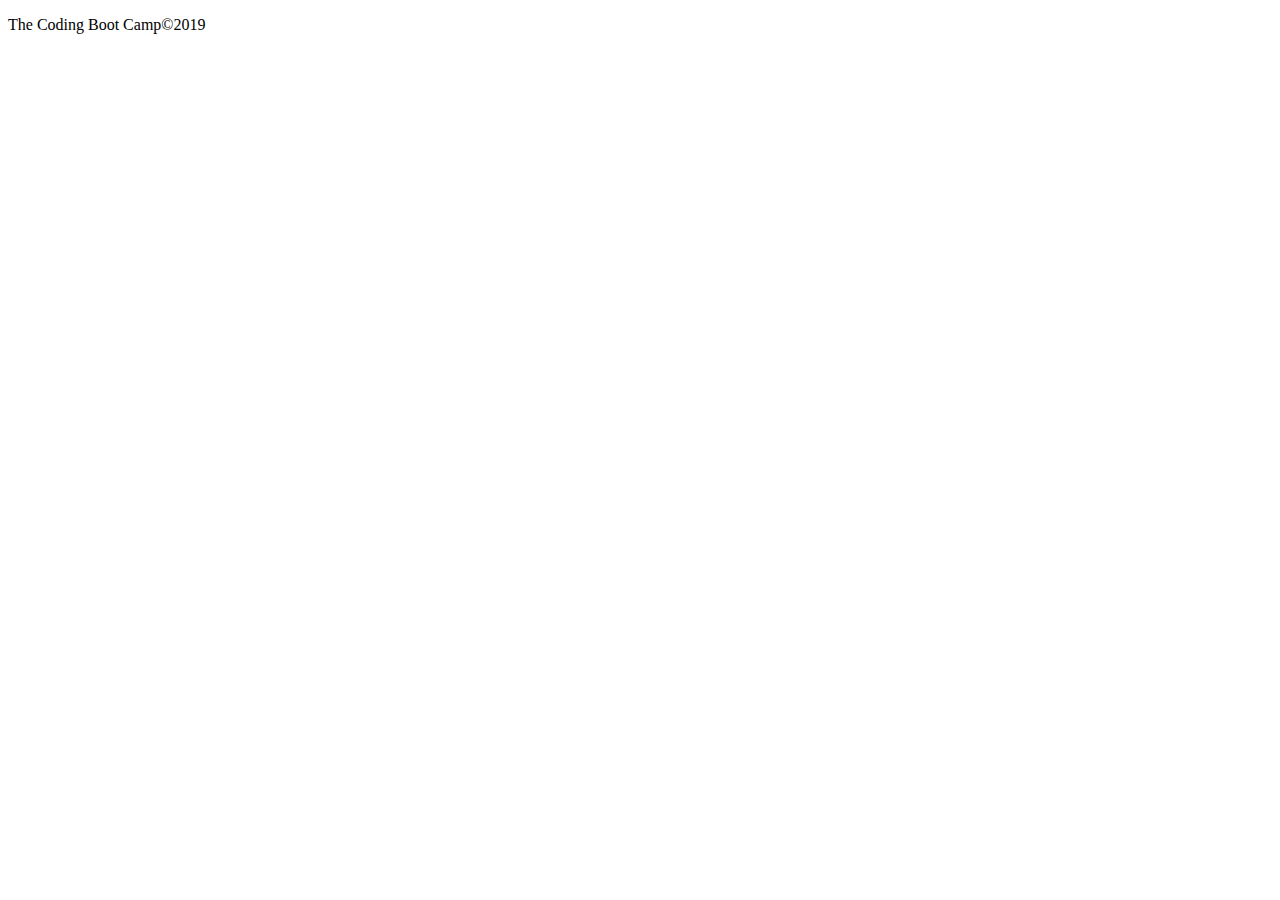
<file: FirstGraph/input.html>
<!DOCTYPE html>
<html lang="en">
	<head>
		<meta charset="utf-8">
		<title>D3 Graphs</title>
	</head>
	<body>

<div id="footer">
    <p>The Coding Boot Camp&copy;2019</p>
  </div>
  <script src="https://code.jquery.com/jquery-3.3.1.slim.min.js" integrity="sha384-q8i/X+965DzO0rT7abK41JStQIAqVgRVzpbzo5smXKp4YfRvH+8abtTE1Pi6jizo" crossorigin="anonymous"></script>
  <script src="https://cdnjs.cloudflare.com/ajax/libs/popper.js/1.14.3/umd/popper.min.js" integrity="sha384-ZMP7rVo3mIykV+2+9J3UJ46jBk0WLaUAdn689aCwoqbBJiSnjAK/l8WvCWPIPm49" crossorigin="anonymous"></script>
  <script src="https://stackpath.bootstrapcdn.com/bootstrap/4.1.3/js/bootstrap.min.js" integrity="sha384-ChfqqxuZUCnJSK3+MXmPNIyE6ZbWh2IMqE241rYiqJxyMiZ6OW/JmZQ5stwEULTy" crossorigin="anonymous"></script>
  <script src="https://d3js.org/d3.v5.min.js"></script>
  <script type="text/javascript" src="app.js"></script>
  <td><div class="map"></div></td>
</body>

</html>
</file>
